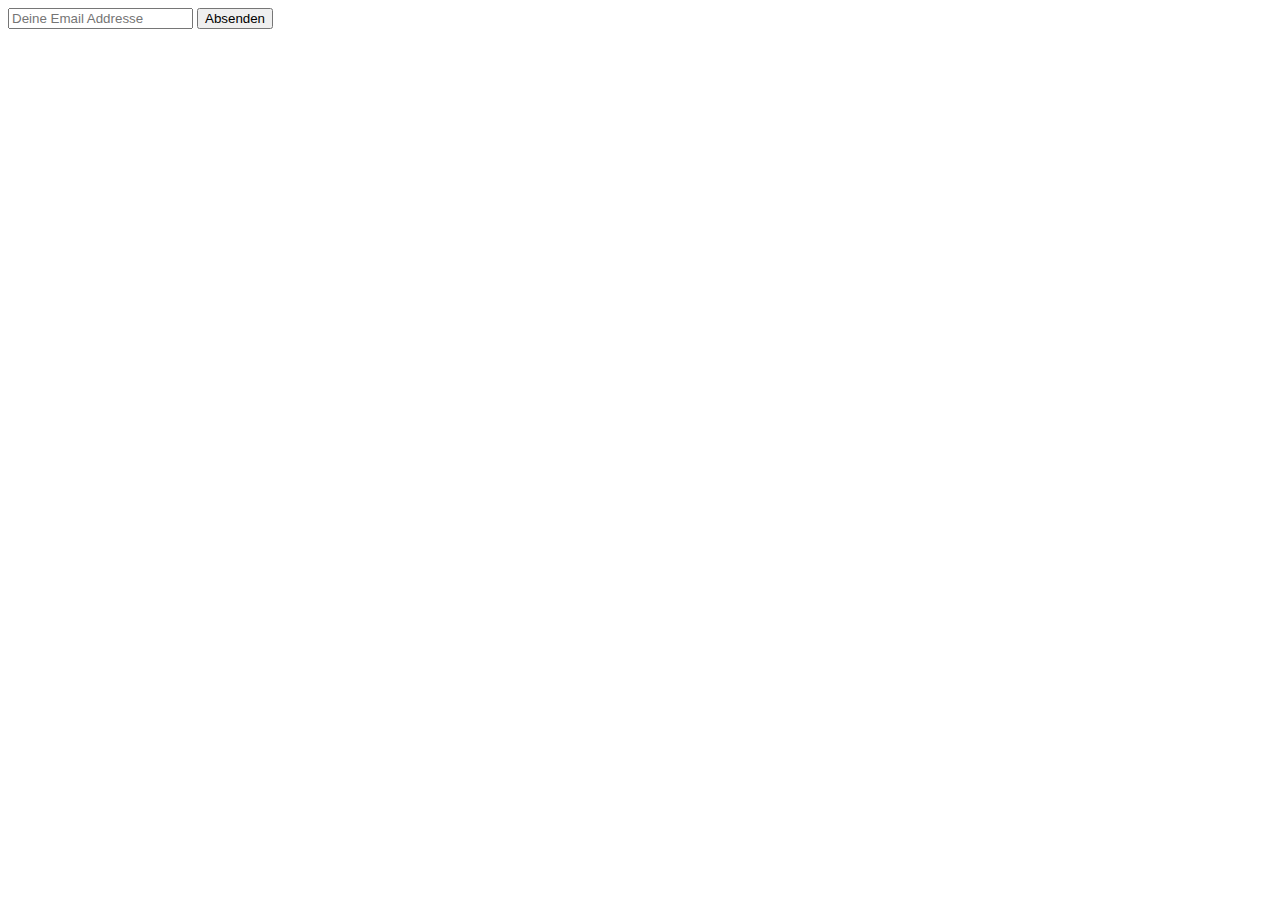
<file: cdn/php/contact/demo/index.html>
<html>
<head>
<title>Kontakt API </title>
</head>
<body>
<form method="post" action="http://cdn.lpsgroupstatics.bplaced.com/php/contact/contact.php">
<input name="email" placeholder="Deine Email Addresse" required=""  type="email">
<button type="submit" >Absenden</button></form>
</form>
</body>
</html>
</file>
